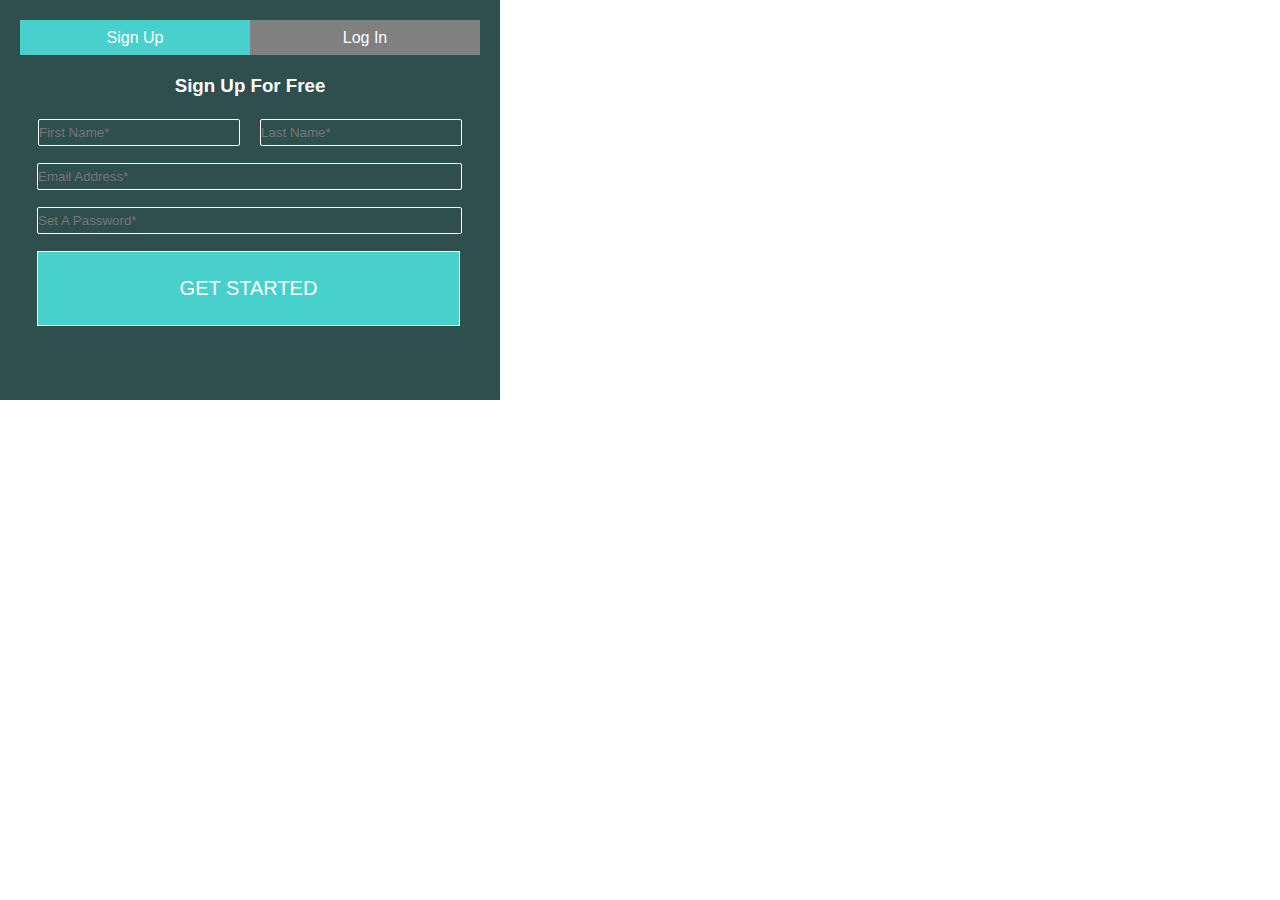
<file: index.html>
<!DOCTYPE html>
<html lang="fr">

<head>
    <meta charset="UTF-8">
    <meta http-equiv="X-UA-Compatible" content="IE=edge">
    <meta name="viewport" content="width=device-width, initial-scale=1.0">
    <link rel="stylesheet" href="style.css">
    <title>Document</title>
</head>

<body>
    <form action="#" method="post">
    <div class="log">
        <a href="#" class="signup">Sign Up</a>
        <a href="#" class="login">Log In</a>
    </div>
    <h3 class="titleform">Sign Up For Free</h3>

    <div class="formpart1">
        <input type="text" name="firstName" id="firstName" placeholder="First Name*" class="input1">
        <input type="text" name="lastName" id="lastName" placeholder="Last Name*" class="input2">
    </div>
    <div class="formpart2">
        <input type="email" name="emailAddress" id="emailAddress" placeholder="Email Address*" class="input3">
        <input type="password" name="password" id="password" placeholder="Set A Password*" class="input4">
    </div>
    <button class="buttonform" type="submit">Get started</button>

    </form>

</body>

</html>
</file>
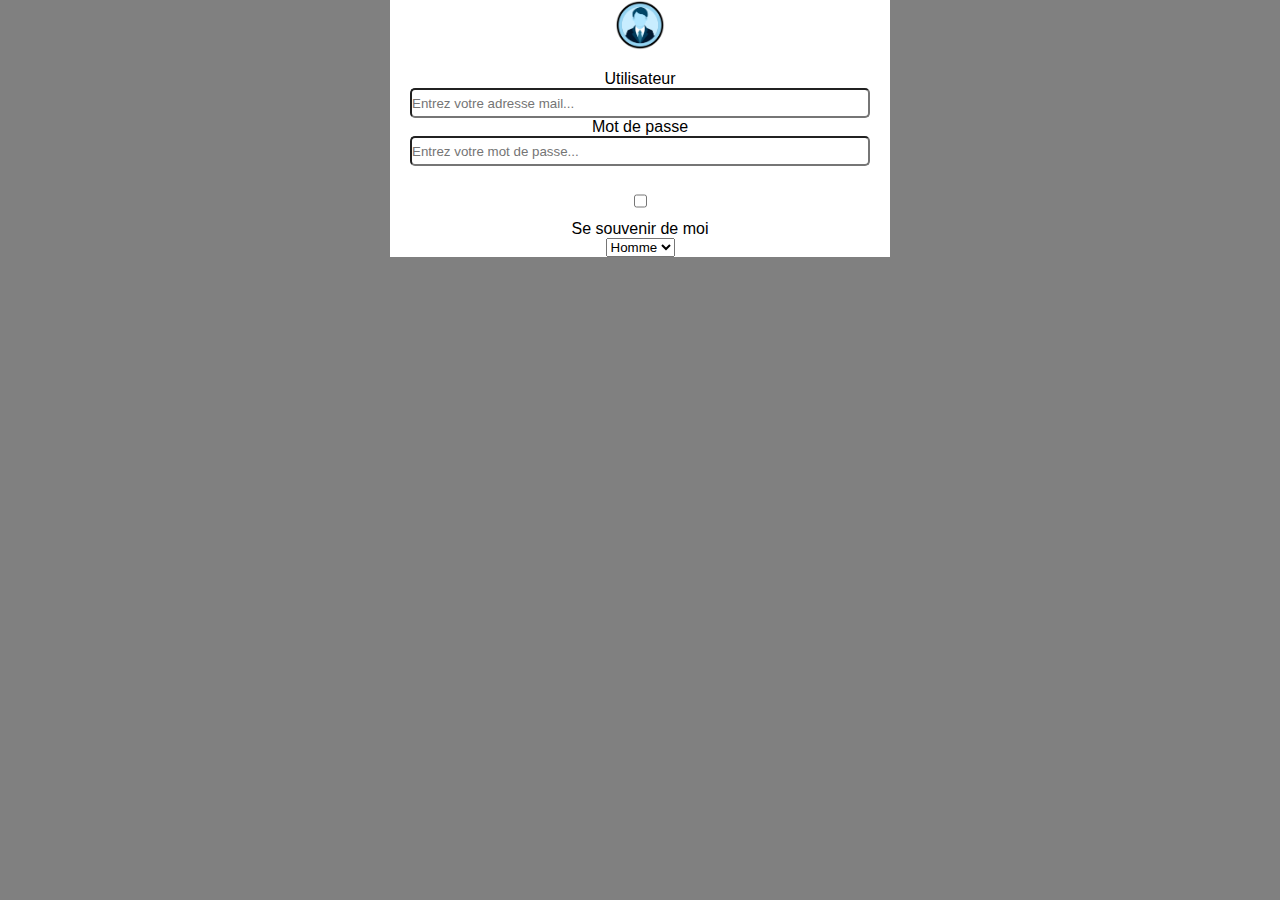
<file: exoformulairepart2/index.html>
<!DOCTYPE html>
<html lang="fr">

<head>
    <meta charset="UTF-8">
    <meta http-equiv="X-UA-Compatible" content="IE=edge">
    <meta name="viewport" content="width=device-width, initial-scale=1.0">
    <title>Document</title>
    <link rel="stylesheet" href="style.css">
</head>

<body>

    <form>

        <img src="index.png" alt="photo d'un avatar">
        <div class="part1">
            <div class="part1-01">
            <label>Utilisateur
                <input type="email" name="emailAddress" id="emailAddress" class="email"
                    placeholder="Entrez votre adresse mail...">
            </div>
            </label>
            <label>Mot de passe
                <input type="password" name="password" id="password" class="password"
                    placeholder="Entrez votre mot de passe...">
            </label>
        </div>
        <input type="checkbox" name="checkbox" id="checkbox">
        <label for="checkbox">Se souvenir de moi</label>
        <select name="select" id="select">
            <option>Homme</option>
            <option>Femme</option>
            <option>Autre</option>
        </select>
    </form>


</body>

</html>
</file>
<file: style.css>
*
{
    padding: 0%;
    margin: 0%;
    font-family: Arial, Helvetica, sans-serif;
}
form
{
    background-color: darkslategrey;
    width: 500px;
    height: 400px;
}
.log
{
    display: flex;
    justify-content: center;
    justify-content: space-around;
}
.signup
{
    background-color: mediumturquoise;
    color: white;
    width: 250px;
    display: flex;
    justify-content: center;
    text-decoration: none;
    margin-top: 20px;
    margin-left: 20px;
    height: 35px;
    align-items: center;
}
.login
{
    background-color: gray;
    color: white;
    width: 250px;
    display: flex;
    justify-content: center;
    text-decoration: none;
    margin-top: 20px;
    margin-right: 20px;
    align-items: center;
}
h3
{
    color: white;
    display: flex;
    justify-content: center;
    margin-top: 20px;
    margin-bottom: 20px;
}
.formpart1
{
    display: flex;
    flex-direction: row;
    justify-content: center;
}
.formpart2
{
    display: flex;
    flex-direction: column;
}
input
{
    background-color: darkslategrey ;
    margin: 2px;
    border: 1px solid white;
    color: white;
    border-radius: 2px;
    height: 25px;
}
.input1, .input2
{
    width: 200px;
}
.input1
{
    margin-right: 10px;
}
.input2
{
    margin-left: 10px;
}
.input3
{
    margin-top: 15px;
    margin-bottom: 15px;
}
.input3, .input4
{
    width: 423px;
    margin-left: 37px;
}
button
{
    width: 423px;
    background-color: mediumturquoise;
    display: flex;
    justify-content: center;
    height: 75px;
    align-items: center;
    margin-left: 37px;
    color: white;
    text-transform:uppercase;
    margin-top: 15px;
    border: 1px solid white;
    font-size: 20px;
}
</file>
<file: exoformulairepart2/style.css>
*
{
    padding: 0%;
    margin: 0%;
    box-sizing: border-box;
    font-family: sans-serif
}
form
{
    background-color: white;
    width: 500px;
    margin: 0 auto;
    text-align: center;
}
body
{
    background-color: gray;
}
.part1
{
    display: flex;
    flex-direction: column;
    justify-content: flex-end;
    margin: 20px;
}
img
{
    width: 50px;
    height: 50px;
    display: flex;
    margin: 0 auto;
}
.part1-01
{
    display: flex;
    flex-direction: column;
}
label
{
    display: flex;
    flex-direction: column;
}
input
{
    border-radius: 5px;
    box-shadow: 5px;
    height: 30px;
}
</file>
